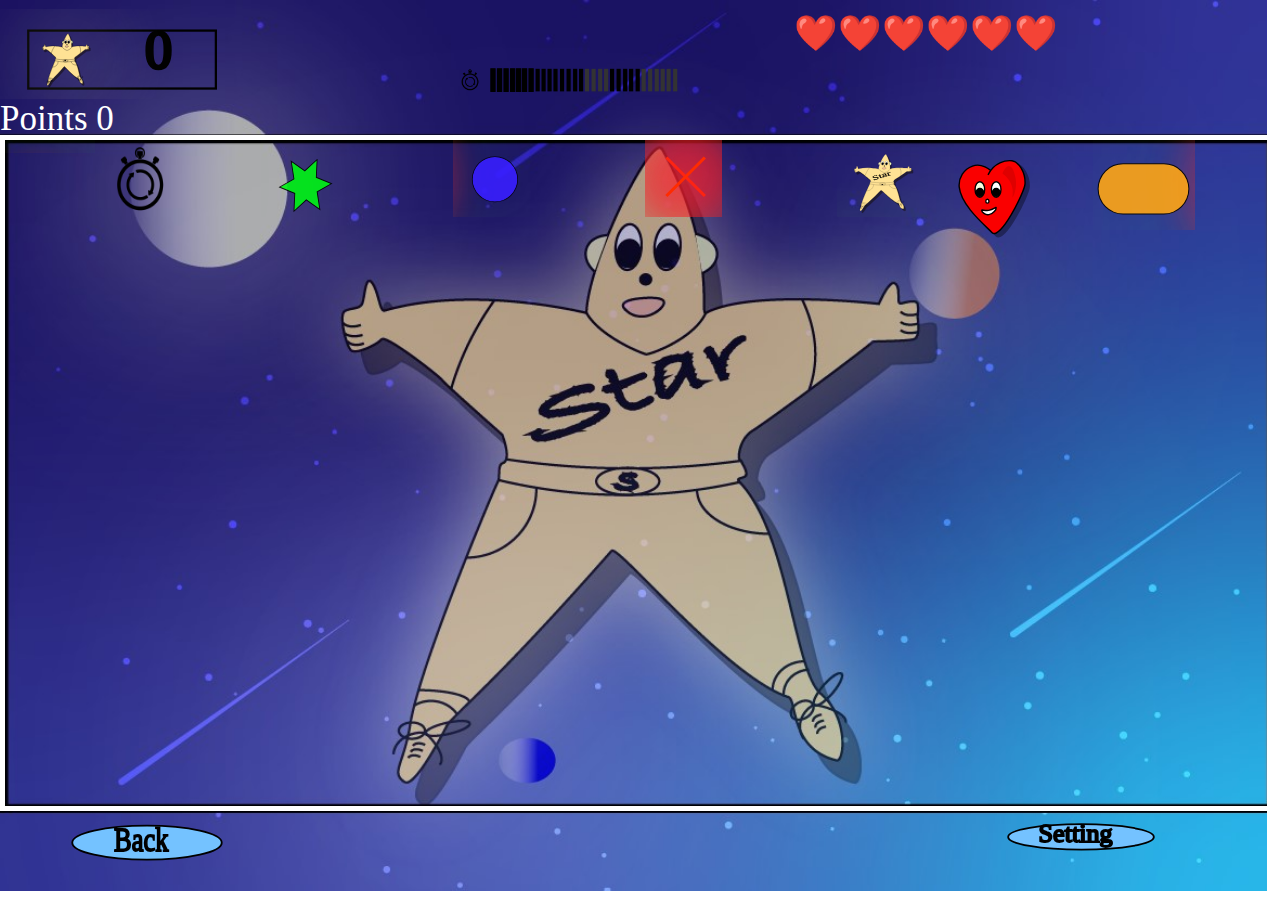
<file: index.html>
<!DOCTYPE html>
<html lang="en">
<head>
    <meta charset="utf-8">
    <meta name="viewport" content="width=device-width, initial-scale=1.0">
    <title>Setting the game</title>
    <link rel="stylesheet" href="style.css">
    </head>
   <body>
       <div id="screen">
        <div id="game">
        <div id="game_background">
        </div>
            <div id="game_elements">
                <div id="star">
                <div class="star"></div></div>
                <div id="star1" >
                <div class="star1"></div></div>
                  <div id="bstar" >
                <div class="bstar"></div> </div>
                  <div id="heart">
                <div class="heart"></div></div>
                  <div id="time">
                <div  class="time"></div></div>
                  <div id="circle">
                <div  class="circle"></div></div>
                  <div id="cross">
                <div  class="cross"></div></div>
                  <div id="rect">
                      <div class="rect"></div></div>
            </div>
            <div id="game_ui" class="ui">
                <div id="score">
                    <div class="score"></div>
                    <div id="score_board">Points 0 </div>
                </div>
                <div id="timei">
                    <div class="timei"></div>
                </div>

                <div id="logo">
                    <div class="logo"></div>
                </div>
                <div id="back">
                    <div class="back"></div>
                </div>
                <div id="setting">
                    <div class="setting"></div>
                </div>
            </div>
            <div id="energy_board">
            <div id="hearts">

                <div id="heart_1">❤️<!--<img src="SVG/heart.svg"> --></div>
                <div id="heart_2">❤️<!--<img src="SVG/heart.svg">--></div>
                <div id="heart_3">❤️<!--<img src="SVG/heart.svg">--></div>
                <div id="heart_4">❤️<!--<img src="SVG/heart.svg">--></div>
                <div id="heart_5">❤️<!--<img src="SVG/heart.svg">--></div>
                 <div id="heart_6">❤️<!--<img src="SVG/heart.svg">--></div>
                </div> </div>
        </div>

    </div>
       <script src="java.js"></script>
    </body>
</html>
</file>
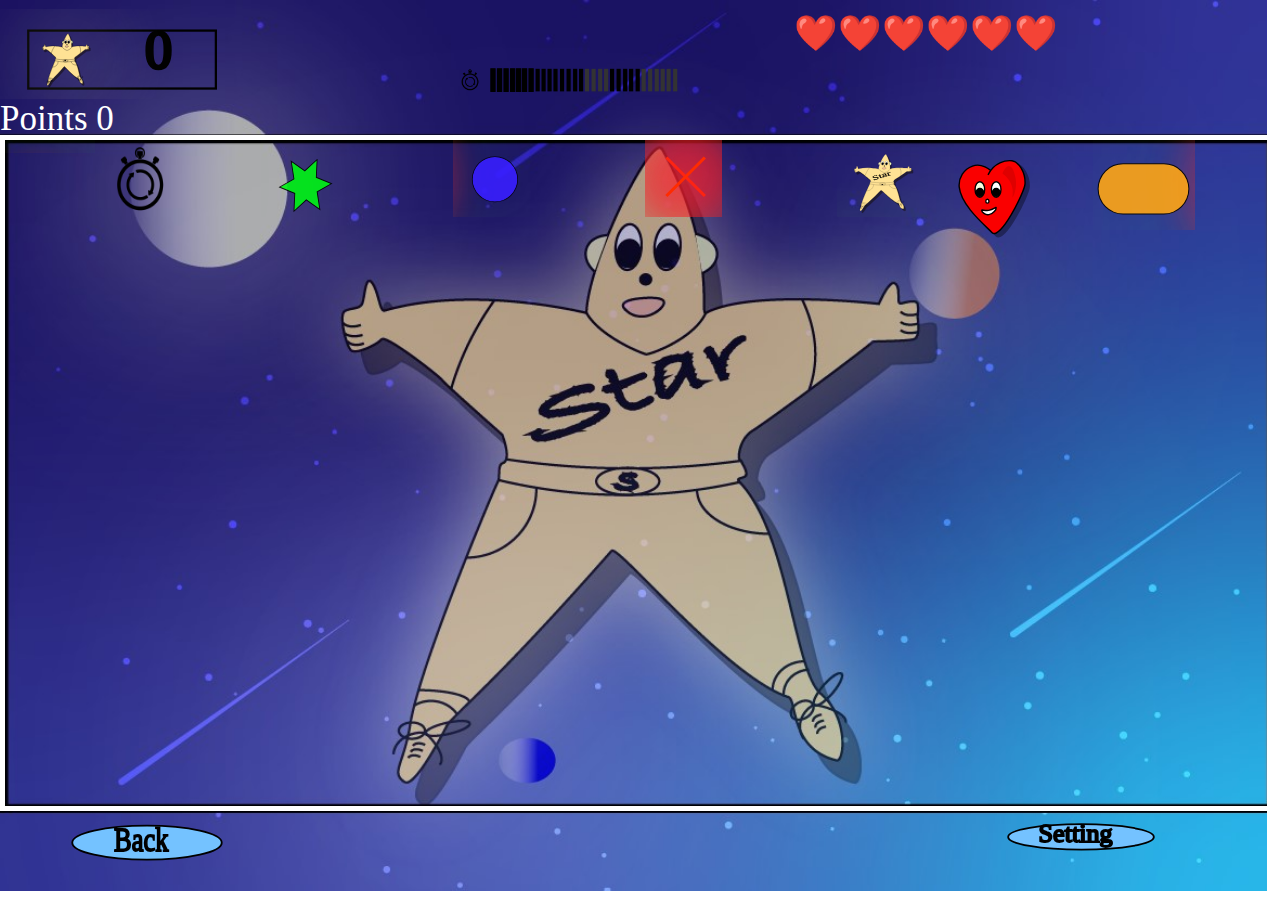
<file: index.html.html>
<!DOCTYPE html>
<html lang="en">
<head>
    <meta charset="utf-8">
    <meta name="viewport" content="width=device-width, initial-scale=1.0">
    <title>Setting the game</title>
    <link rel="stylesheet" href="style.css">
    </head>
   <body>
       <div id="screen">
        <div id="game">
        <div id="game_background">
        </div>
            <div id="game_elements">
                <div id="star">
                <div class="star"></div></div>
                <div id="star1" >
                <div class="star1"></div></div>
                  <div id="bstar" >
                <div class="bstar"></div> </div>
                  <div id="heart">
                <div class="heart"></div></div>
                  <div id="time">
                <div  class="time"></div></div>
                  <div id="circle">
                <div  class="circle"></div></div>
                  <div id="cross">
                <div  class="cross"></div></div>
                  <div id="rect">
                      <div class="rect"></div></div>
            </div>
            <div id="game_ui" class="ui">
                <div id="score">
                    <div class="score"></div>
                    <div id="score_board">Points 0 </div>
                </div>
                <div id="timei">
                    <div class="timei"></div>
                </div>

                <div id="logo">
                    <div class="logo"></div>
                </div>
                <div id="back">
                    <div class="back"></div>
                </div>
                <div id="setting">
                    <div class="setting"></div>
                </div>
            </div>
            <div id="energy_board">
            <div id="hearts">

                <div id="heart_1">❤️<!--<img src="SVG/heart.svg"> --></div>
                <div id="heart_2">❤️<!--<img src="SVG/heart.svg">--></div>
                <div id="heart_3">❤️<!--<img src="SVG/heart.svg">--></div>
                <div id="heart_4">❤️<!--<img src="SVG/heart.svg">--></div>
                <div id="heart_5">❤️<!--<img src="SVG/heart.svg">--></div>
                 <div id="heart_6">❤️<!--<img src="SVG/heart.svg">--></div>
                </div> </div>
        </div>

    </div>
       <script src="java.js"></script>
    </body>
</html>
</file>
<file: style.css>
body {
    margin: 0;

}

#screen {
    position: relative;
    height: 99vh;
    width: 99vw;
}

#game {
    position: absolute;
    height: 99vh;
    width: 99vw;
    overflow: hidden;
}

#game_background {
    position: absolute;
    width: 99vw;
    height: 99vh;
    background-image: url(ackground2.jpg);
    background-size: cover;
    background-repeat:repeat;
}


#game_elements{
    position: absolute;
top: 15vh;
    width: 99vw;
    height: 74vh;
    overflow: hidden;
  border: 5px solid white;
}
#star{
      position:absolute;
  height: 7vw;
    width: 7vw;
    top: -3vw;
}
#star .star{
    position: absolute;
    top: -3vw;
  height: 7vw;
    width: 7vw;
    background-image: url(SVG/star.svg);
    background-size: 100%;

}
#star1{
      position:absolute;
  height: 6vw;
    width: 7vw;
    right: 27vw;
}
#star1 .star1{
  height: 6vw;
    width: 7vw;
    background-image: url(SVG/star.svg);
    background-size: 100%;

}
@keyframes fall{
    0%{
        top: -5vh;
    }
    100%{
        top: 70vh;
    }
}


#bstar{
    position: absolute;
    height: 7vw;
    width: 7vw;
    left: 20vw;
}

#bstar .bstar{
    background-image: url(SVG/badstar.svg);
    background-size: 100%;
     height:6vw;
    width:7vw;
}

#circle{
    position: absolute;
    height: 7vw;
    width: 7vw;
    left: 35vw;
}
#circle .circle{
    background-image: url(SVG/circle.svg);
    background-size: 100%;
    height: 6vw;
    width:6vw;


}
#heart{
    position: absolute;
     height: 11vw;
    width: 11vw;
     right: 16vw;
}
#heart .heart{
    background-image: url(SVG/heart.svg);
    background-size: 100%;
    height: 11vw;
    width: 11vw;



}
#time{
      position:absolute;
 height: 7vw;
    width: 7vw;
    left: 7vw;
}
#time .time{
  height:7vw;
    width:7vw;
    background-image: url(SVG/tim.svg);
    background-size: 100%;


}

#cross{
     position:absolute;
height: 6vw;
    width: 6vw;
    left: 50vw;
}
#cross .cross{
   height: 6vw;
    width: 6vw;
    background-image: url(SVG/cross.svg);
    background-size: 100%;

}
#rect{
     position:absolute;
height: 6vw;
    width: 7vw;
    left: 85vw;
}
#rect .rect{
    background-image: url(SVG/rect.svg);
    background-size: 100%;
    width: 8vw;
    height: 7vw;




}
#game_ui{
    position: absolute;
    margin: 0;
    height: 12vw;
    width: 99vw;
    top: 0vw;
    max-height: 130px;

}
#score {
      position: absolute;
 top: 1vh;
    max-height: 8vw;
    width: 19vw;
}
#score .score{
    height: 7vw;
    width: 19vw;

    background-image: url(SVG/Points%20indicator.svg);
    background-size: 100%;
}
#score_board{
    position: absolute;
 font-size: 35px;
    color: white;
}
#timei{
    position: absolute;
    height: 5vw;
    width: 19vw;
    top: 4vw;
    left: 35vw;
}
#timei .timei{

    background-image: url(SVG/time%20indicator.svg);
    background-size: 100%;


    height: 4vw;
    width: 19vw;
}
#health{
     position: absolute;
    height: 9vw;
    width: 19vw;
    right: 3vw;
    top: 3vh;
}
#health .health{

    background-image: url(SVG/Health%20indicator.svg);
    background-size: 100%;

    height: 7vw;
    width: 19vw;
}




#back{
    position: absolute;
    height: 4vw;
    width: 13vw;
    top: 91vh;
    left: 5vw;
}
#back .back{
    height: 4vw;
    width: 13vw;
    background-image: url(SVG/Back.svg);
    background-size:100%;
}
#setting{
    position: absolute;
    height: 3vw;
    width: 13vw;
    top: 91vh;
    right: 8vw;
    overflow: hidden
}
#setting .setting{
    height: 8vw;
    width: 13vw;
    background-image: url(SVG/Setting.svg);
    background-size:100%;

}

#hearts{
    position: absolute;
    display: flex;
    height: 5vw;
    width: 35svw;
    right: 25px;;
    font-size: 35px;
    top: 1vw;
}
/*img{
    padding: 0;
    margin: 0;
    height: 7vw;

}*/
/*#heart_1{
    position: absolute;
    display: flex;
    background-image: url(SVG/heart.svg);
    background-size: 100%;
    height: 6vw;
    width: 70px;
}
#heart_2{
      position: absolute;
    display: flex;
    background-image: url(SVG/heart.svg);
    background-size: 100%;
     height: 60px;
    width: 70px;
    left: 37px;
}
#heart_3{
      position: absolute;
    display: flex;
    background-image: url(SVG/heart.svg);
    background-size: 100%;
    height: 60px;
    width: 70px;
    left: 74px;
}
#heart_4{
      position: absolute;
    display: flex;
    background-image: url(SVG/heart.svg);
    background-size: 100%;
     height: 60px;
    width: 70px;
    left: 111px;
}
#heart_5{
      position: absolute;
    display: flex;
    background-image: url(SVG/heart.svg);
    background-size: 100%;
     height: 60px;
    width: 70px;
    left: 150px;
}*/
.active_heart{
    opacity: 100%;
}
.broken_heart{
 opacity: 0%;
}

.pause{

   animation-play-state: paused;

}

.shake {
    animation-name: shake_kf;
    animation-duration: .2s;
    animation-iteration-count: 3;
    animation-timing-function: linear;
}


@keyframes shake_kf {
    0% {
        transform: rotate(0) scale(1);
    }
    10% {
        transform: rotate(-5deg) scale(1.5);
    }
    50% {
        transform: rotate(10deg) scale(1.5);
    }
    100% {
        transform: rotate(-10deg) scale(1.5);
    }
}
.zoom {
    animation-name: zoom_kf;
    animation-duration: 1s;
    animation-iteration-count: 1;
    animation-timing-function: cubic-bezier(.67,.47,.33,1.46);
    animation-fill-mode: forwards;
}



@keyframes zoom_kf {
    0% {
        transform: scale(1);
    }
    20% {
        transform: scale(.8);
    }
    60% {
        opacity: 1;
    }
    100% {
       transform:  rotate(15deg);
        opacity: 0;
    }
}
.falling{
    animation-name: falling_kf;
    animation-iteration-count:infinite;
    animation-timing-function: linear;
    animation-duration: 7s;
}
@keyframes falling_kf{
    0%{
        top: -20vh;
    }
    100%{
        top: 90vh;
    }
}
.speed1{
    animation-duration: 3s;
    animation-delay: 2s;
}
.speed2{
    animation-duration: 5s;
}
.speed3{
    animation-duration: 9s;
}
.speed4{
    animation-duration: 3s;
}
.speed5{
    animation-duration: 8s;
}
.speed6{
    animation-duration: 4.5s;
}
.speed7{
    animation-duration: 2.5s;
}
.speed8{
    animation-duration: 5s;
}
</file>
